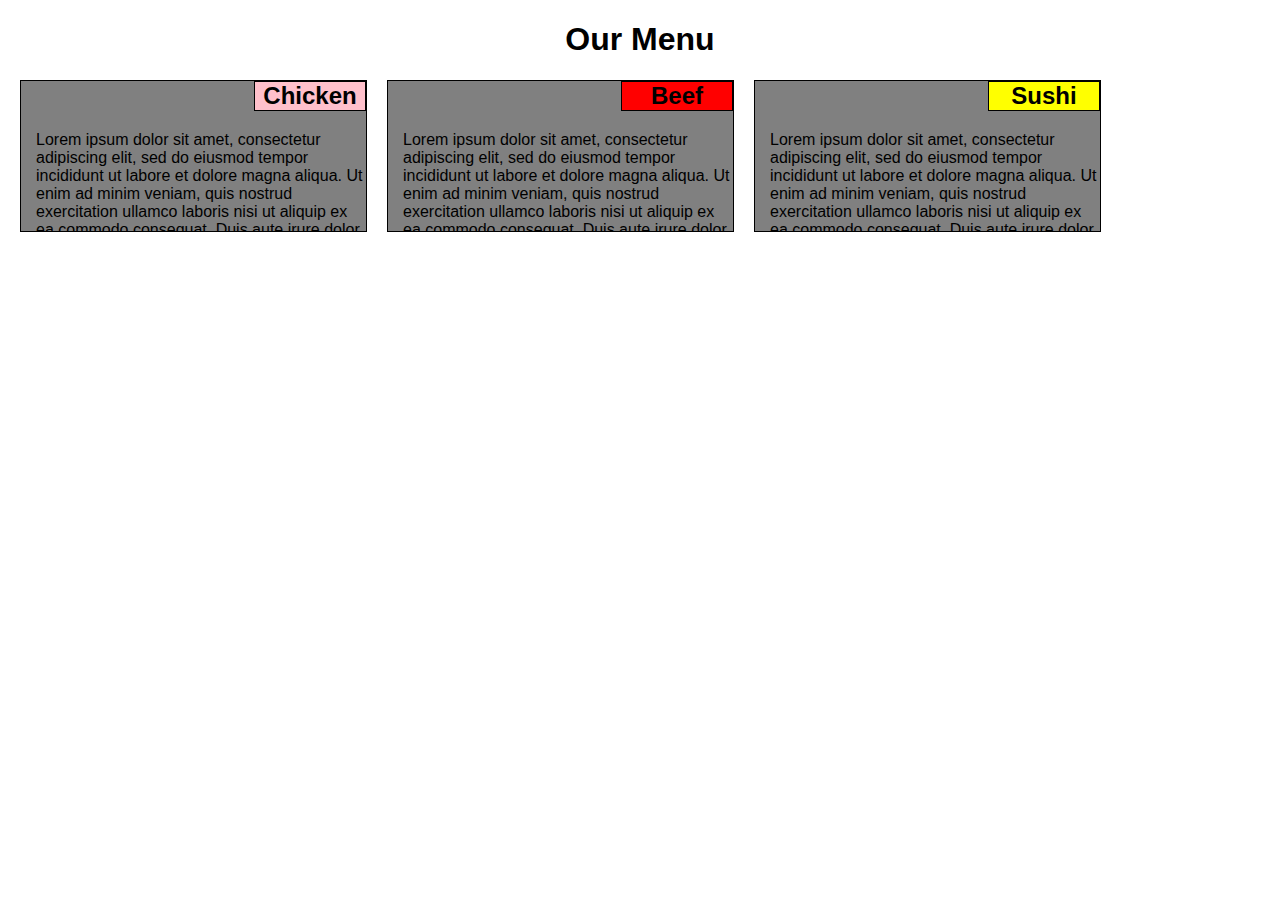
<file: mod2_solution/index.html>
<!DOCTYPE html>
<html>
<head>
	<title>Module 2 Assignment</title>
	<link rel="stylesheet" href="style.css"/>
</head>
<body>

<div class="container">
    <h1>Our Menu</h1>
    <div class="row">
        
	   <section class="block1">
		<h2 id="chicken">Chicken</h2>
			<p>Lorem ipsum dolor sit amet, consectetur adipiscing elit, sed do eiusmod tempor incididunt ut labore et dolore magna aliqua. Ut enim ad minim veniam, quis nostrud exercitation ullamco laboris nisi ut aliquip ex ea commodo consequat. Duis aute irure dolor in reprehenderit in voluptate velit esse cillum dolore eu fugiat nulla pariatur. Excepteur sint occaecat cupidatat non proident, sunt in culpa qui officia deserunt mollit anim id est laborum.</p>
</section>
	<section class="block2">
		<h2 id="beef">Beef</h2>
			<p>Lorem ipsum dolor sit amet, consectetur adipiscing elit, sed do eiusmod tempor incididunt ut labore et dolore magna aliqua. Ut enim ad minim veniam, quis nostrud exercitation ullamco laboris nisi ut aliquip ex ea commodo consequat. Duis aute irure dolor in reprehenderit in voluptate velit esse cillum dolore eu fugiat nulla pariatur. Excepteur sint occaecat cupidatat non proident, sunt in culpa qui officia deserunt mollit anim id est laborum.</p>
</section>
<section class="block3">
		<h2 id="sushi">Sushi</h2>
			<p>Lorem ipsum dolor sit amet, consectetur adipiscing elit, sed do eiusmod tempor incididunt ut labore et dolore magna aliqua. Ut enim ad minim veniam, quis nostrud exercitation ullamco laboris nisi ut aliquip ex ea commodo consequat. Duis aute irure dolor in reprehenderit in voluptate velit esse cillum dolore eu fugiat nulla pariatur. Excepteur sint occaecat cupidatat non proident, sunt in culpa qui officia deserunt mollit anim id est laborum.</p>
</section>	
        </div>
</div>
</body>
</html>
</file>
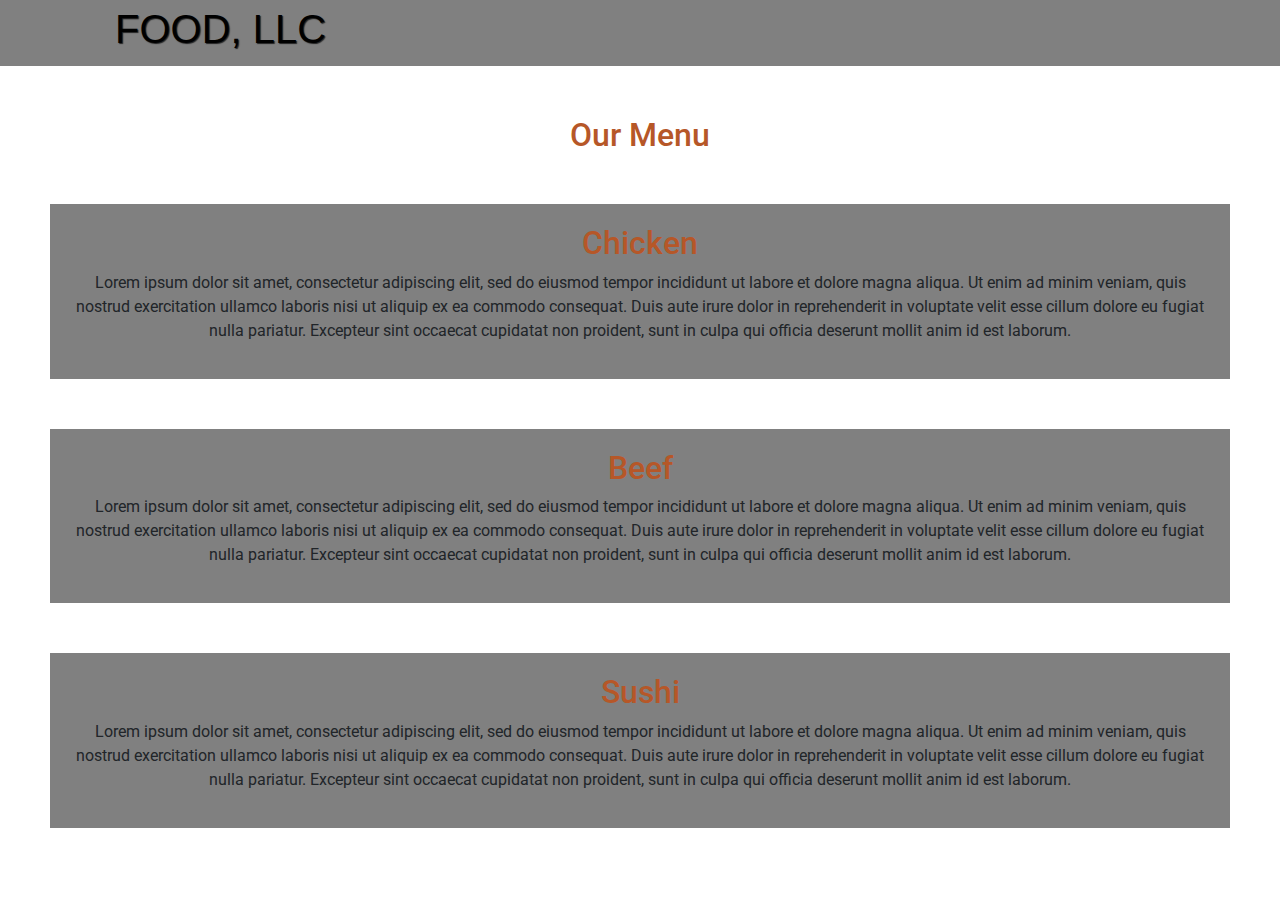
<file: mod3_solution/index.html>
<!doctype html>
<html>
<head>
  <meta charset="utf-8">
  <title>FOOD, LLC</title>
  <link rel="stylesheet" href="style.css">
  <link rel="stylesheet" href="https://stackpath.bootstrapcdn.com/bootstrap/4.5.2/css/bootstrap.min.css" integrity="sha384-JcKb8q3iqJ61gNV9KGb8thSsNjpSL0n8PARn9HuZOnIxN0hoP+VmmDGMN5t9UJ0Z" crossorigin="anonymous">
  <link href="https://fonts.googleapis.com/css2?family=Roboto:wght@300&display=swap" rel="stylesheet">
</head>
<body>
    <header>
    <nav id="header-nav" class="navbar navbar-default">
      <div class="container">
        <div class="navbar-header">
          <a href="index.html" class="pull-left visible-md visible-lg">
           
          </a>

          <div class="navbar-brand">
            <a href="index.html"><h1>Food, LLC</h1></a>
          </div>

          <button type="button" class="navbar-toggle collapsed" data-toggle="collapse" data-target="#collapsable-nav" aria-expanded="false">
            <span class="sr-only">Toggle navigation</span>
            <span class="icon-bar"></span>
            <span class="icon-bar"></span>
            <span class="icon-bar"></span>
          </button>
        </div>

        <div id="collapsable-nav" class="collapse navbar-collapse">
           <ul id="nav-list" class="nav navbar-nav navbar-right">
            <li>
              <a href="#" class="category">
                <span id="poulet" class="glyphicon glyphicon-cutlery"></span><br class="hidden-xs"> Chicken</a>
            </li>
            <li>
              <a href="#" class="category">
                <span id="boeuf" class="glyphicon glyphicon-info-sign"></span><br class="hidden-xs"> Beef</a>
            </li>
            <li>
              <a href="#" class="category">
                <span id="sushi" class="glyphicon glyphicon-certificate"></span><br class="hidden-xs"> Sushi</a>
            </li>
            
          </ul><!-- #nav-list -->
        </div><!-- .collapse .navbar-collapse -->
      </div><!-- .container -->
    </nav><!-- #header-nav -->
        
  </header>
 <h2 class="ourmenu text-center">Our Menu</h2>
                        <div class="food">
                            <h2 class="text-center">Chicken</h2>
                        <p class="chicken text-center">
                            Lorem ipsum dolor sit amet, consectetur adipiscing elit, sed do eiusmod tempor incididunt ut labore et dolore magna aliqua. Ut enim ad minim veniam, quis nostrud exercitation ullamco laboris nisi ut aliquip ex ea commodo consequat. Duis aute irure dolor in reprehenderit in voluptate velit esse cillum dolore eu fugiat nulla pariatur. Excepteur sint occaecat cupidatat non proident, sunt in culpa qui officia deserunt mollit anim id est laborum.
                </p>
            </div>
             <div class="food">
                            <h2 class="text-center">Beef</h2>
                        <p class="beef text-center">
                            Lorem ipsum dolor sit amet, consectetur adipiscing elit, sed do eiusmod tempor incididunt ut labore et dolore magna aliqua. Ut enim ad minim veniam, quis nostrud exercitation ullamco laboris nisi ut aliquip ex ea commodo consequat. Duis aute irure dolor in reprehenderit in voluptate velit esse cillum dolore eu fugiat nulla pariatur. Excepteur sint occaecat cupidatat non proident, sunt in culpa qui officia deserunt mollit anim id est laborum.
                </p>
            </div>
             <div class="food">
                            <h2 class="text-center">Sushi</h2>
                        <p class="sushi text-center">
                            Lorem ipsum dolor sit amet, consectetur adipiscing elit, sed do eiusmod tempor incididunt ut labore et dolore magna aliqua. Ut enim ad minim veniam, quis nostrud exercitation ullamco laboris nisi ut aliquip ex ea commodo consequat. Duis aute irure dolor in reprehenderit in voluptate velit esse cillum dolore eu fugiat nulla pariatur. Excepteur sint occaecat cupidatat non proident, sunt in culpa qui officia deserunt mollit anim id est laborum.
                </p>     
    </div>         
<script src="https://code.jquery.com/jquery-3.5.1.slim.min.js" integrity="sha384-DfXdz2htPH0lsSSs5nCTpuj/zy4C+OGpamoFVy38MVBnE+IbbVYUew+OrCXaRkfj" crossorigin="anonymous"></script>
<script src="https://cdn.jsdelivr.net/npm/popper.js@1.16.1/dist/umd/popper.min.js" integrity="sha384-9/reFTGAW83EW2RDu2S0VKaIzap3H66lZH81PoYlFhbGU+6BZp6G7niu735Sk7lN" crossorigin="anonymous"></script>
<script src="https://stackpath.bootstrapcdn.com/bootstrap/4.5.2/js/bootstrap.min.js" integrity="sha384-B4gt1jrGC7Jh4AgTPSdUtOBvfO8shuf57BaghqFfPlYxofvL8/KUEfYiJOMMV+rV" crossorigin="anonymous"></script>    
</body>
</html>
</file>
<file: mod2_solution/style.css>
body {
    
    margin: 0px;
    font-family: helvetica;
}

.container {
  
    
}

.row {
    
    width: 100%;
    display: flex
}

h1 {
    text-align: center;
}

h2 {
    border: 1px solid black; 
    width: 110px;
    text-align: center;
    position: absolute;
    top: 0px;
    right: 0px;
    margin-top: 0px;
}

section {
    position: relative;
    padding: 0px; 
    margin-left: 20px;
}

p {
   margin-top: 50px;
}

#chicken {
    background-color: pink;
    
}

#beef {
    background-color: red;
    
}

#sushi {
    background-color: yellow;
}

.block1 {
    width: 330px;
    height: 150px;
    background-color: grey;
    border: 1px solid black;
    margin-bottom: 20px;
    
    padding-left: 15px;
    overflow: hidden;
    
}

.block2 {
    width: 330px;
    height: 150px;
    background-color: grey;
    border: 1px solid black;
    margin-bottom: 20px;
    
    padding-left: 15px;
    overflow: hidden;
  
}

.block3 {
    width: 330px;
    height: 150px;
    background-color: grey;
    border: 1px solid black;
    margin-bottom: 20px;
    
    padding-left: 15px;
    overflow: hidden;
}

@media (min-width: 992px) {
    
    
    .block1 {
        width: 33,33%;
    }
    
    
    .block2 {
        width: 33,33%;
    }
    
    .block3 {
        width: 33,33%;
        margin-right: 20px;
    }
}

@media (min-width: 768px) and (max-width: 991px) {
    
    .row {
        display: flex;
        flex-wrap: wrap;
    }
    
    .block1 {
        flex: 0 0 50%;
        max-width: 45%;
        
    }
    
    .block2 {
        flex: 0 0 50%;
        max-width: 45%;
    }
    
    .block3 {
        flex: 0 0 93.75%;
        width: 93.75%;
    }
}

@media (min-width: 0px) and (max-width: 767px) {
    
    .container {
        justify-content: space-between;
        align-items: center
    }
    
    .row {
        display: inline-block;
        margin-left: 10%;
        
    }
    
    h1 {
        text-align: center;
    }
    
    section {
        max-width: 100%;
        
    }
       
    }
</file>
<file: mod3_solution/style.css>
body {
  font-size: 16px;
  color: #fff;
  background-color: #61122f;
  font-family: 'Oxygen', sans-serif;
}

/** HEADER **/
#header-nav {
  background-color: grey;
  padding: 0px;
    
  
}

h2 {
    color: #B65728
}

.ourmenu {
    margin-top: 50px;
    font-size; 10px;
}

.navbar-header{
    padding-bottom: 0px;
    width: 600px;
}

#logo-img {
  background: url('../images/restaurant-logo_large.png') no-repeat;
  width: 150px;
  height: 150px;
  margin: 10px 15px 10px 0;
}

li {
    padding-bottom: auto;
    text-align: center;
    margin-top: 10px;
    font-size: 25px;
    border-bottom: 1px solid black;
}

.category {
    color: #FCDCCD;
}

.food {
    background-color: grey;
    margin-top: 50px;
    margin-left: 50px;
    margin-right: 50px;
    margin-bottom: 50px;
    padding: 20px;
}

.navbar-brand {
  padding-top: 25px;
  margin-left: 30px;  
}

.navbar.container {
    padding: 0;
    margin: 0;
}

#poulet {
    text-align: center;
    color: black;
    
}

#boeuf {
  text-align: center;
    color: black;  
}

#sushi {
  text-align: center;
    color: black;  
}

h1 { 
  color: black;
  font-size: 50px;
  text-transform: uppercase;
  font-weight: bold;
  text-shadow: 1px 1px 1px #222;
  margin-top: 0;
  margin-bottom: 0;
  line-height: .75;
    font-family: 'Oxygen', sans-serif;
}
.navbar-brand a:hover, .navbar-brand a:focus {
  text-decoration: none;
}

}
.navbar-brand p span { /* Star-K */
  vertical-align: middle;
}

#nav-list {
  margin-top: 10px;
}
#nav-list a {
  color: black;
  text-align: center;
}
#nav-list a:hover {
  background: #E7E7E7;
}
#nav-list a span {
  font-size: 1.8em;
}



.navbar-header button.navbar-toggle, .navbar-header .icon-bar {
  border: 1px solid grey;
    
}
.navbar-header button.navbar-toggle {
  clear: both;
  margin-top: 30px;
  
}

@media (min-width: 768px) {
    
     
  .navbar > .container .navbar-brand,
  .navbar > .container-fluid .navbar-brand 
    margin-left: -15px;
  }
   
    .navbar-toggle {
  position: relative;
  float: right;
  padding: 9px 10px;
  margin-top: 8px;
  margin-right: 15px;
  margin-bottom: 30px;
  background-color: black;
  background-image: none;
  border: 1px solid transparent;
  border-radius: 4px;
}
    
    .navbar-toggle:focus {
  outline: 0;
}
.navbar-toggle .icon-bar {
  display: block;
  width: 22px;
  height: 2px;
  border-radius: 1px;
}
.navbar-toggle .icon-bar + .icon-bar {
  margin-top: 4px;
}
    

@media (min-width: 768px) {
  .navbar-toggle {
    display: none;
    
  }
}
.navbar-nav {
  margin: 7.5px -15px;
}
.navbar-nav > li > a {
  padding-top: 10px;
  padding-bottom: 10px;
  line-height: 20px;
}
    


@media (max-width: 767px) {
  .navbar-nav .open .dropdown-menu {
    position: static;
    float: none;
    width: auto;
    margin-top: 0;
    background-color: transparent;
    border: 0;
    -webkit-box-shadow: none;
            box-shadow: none;
  }
  .navbar-nav .open .dropdown-menu > li > a,
  .navbar-nav .open .dropdown-menu .dropdown-header {
    padding: 5px 15px 5px 25px;
      
  }
  .navbar-nav .open .dropdown-menu > li > a {
    line-height: 20px;
  }
  .navbar-nav .open .dropdown-menu > li > a:hover,
  .navbar-nav .open .dropdown-menu > li > a:focus {
    background-image: none;
      
  }
}
</file>
